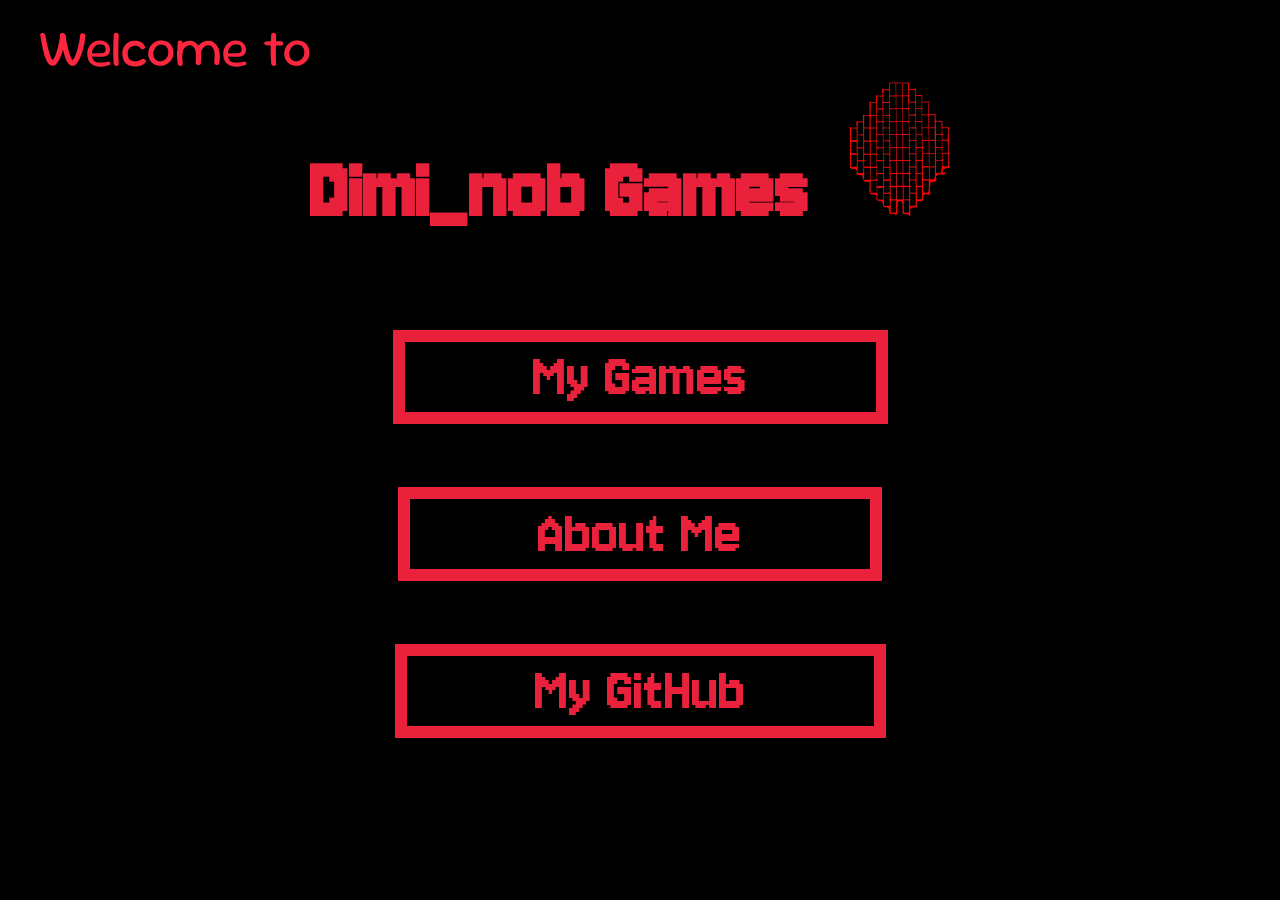
<file: index.html>
<!DOCTYPE html>
<html lang="en">
<head>
    <meta charset="UTF-8">
    <meta http-equiv="X-UA-Compatible" content="IE=edge">
    <meta name="viewport" content="width=device-width, initial-scale=1.0">
    <link rel="stylesheet" href="style.css">
    <link rel="icon" type="image/png" href="assets/ff_l_r-no_bg.png">
    <title>Dimi_nob Games</title>

</head>
<body>
    <h2>Welcome to</h2>
    <h1>Dimi_nob Games<img src="assets\ff_l_r.jpg" class="logo"></h1>
    <p>
        <button><a link href=Our_games.html>
        My Games
        </a></button>
    </p>
    <p>
        <button>
             <a link href=about_me.html>About Me</a>
        </button>
    </p>
    <p>
    <button>
        <a link href=https://github.com/Dimi-nob>My GitHub</a>
    </button>
    </p>
</body>
</html>
</file>
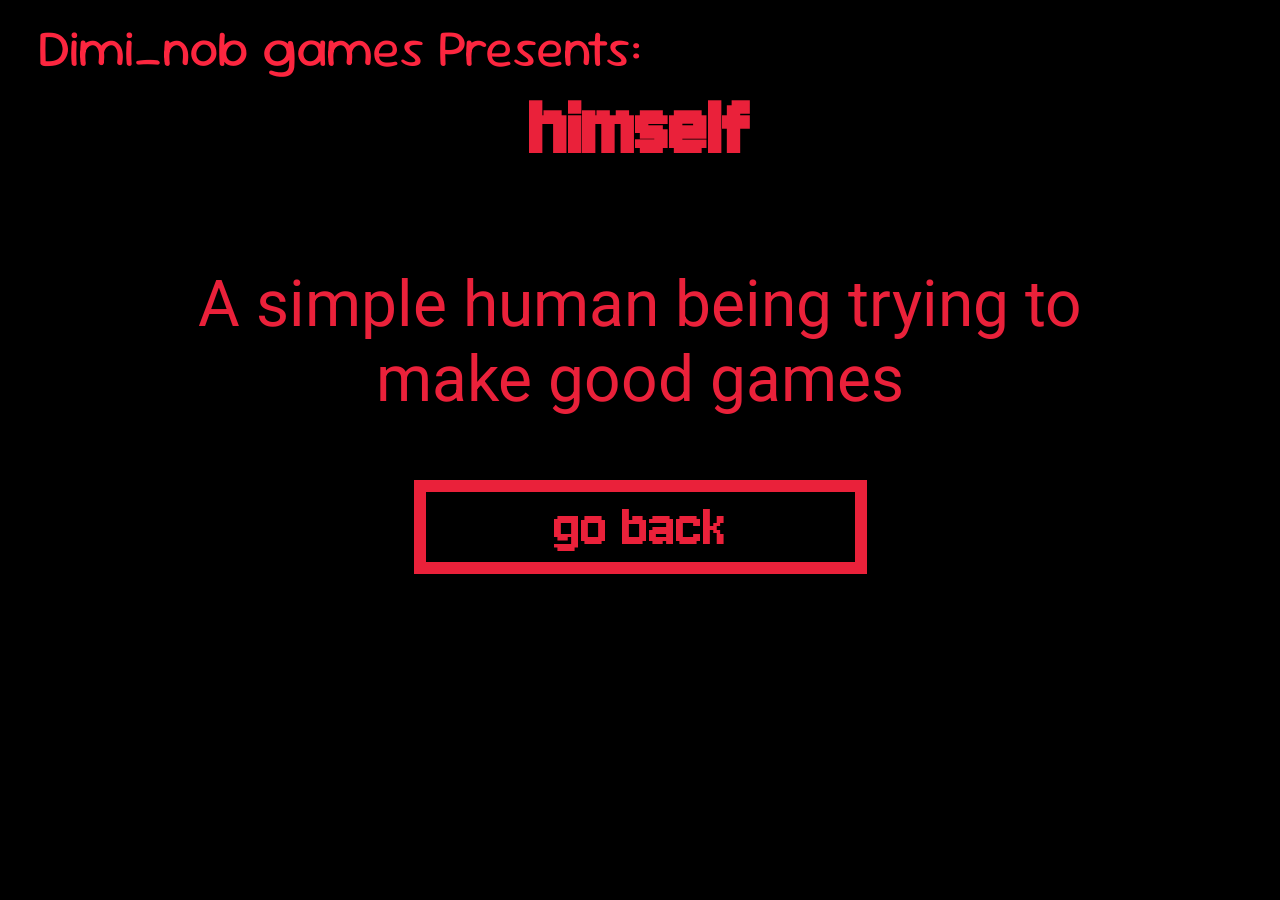
<file: about_me.html>
<!DOCTYPE html>
<html lang="en">
<head>
    <meta charset="UTF-8">
    <meta http-equiv="X-UA-Compatible" content="IE=edge">
    <meta name="viewport" content="width=device-width, initial-scale=1.0">
    <title>Dimi_nob Games</title>
    <link rel="stylesheet" href="style.css">
    <link rel="icon" type="image/png" href="assets/ff_l_r-no_bg.png">
</head>
<body>
    <h2>Dimi_nob games Presents:</h2>
    <h1>himself </h1>
    <p style="font-size: 5vw; font-family: roboto ;">
        A simple human being trying to make good games
    </p>
    <p>
    <button>
    
    <a href="index.html">go back</a>
</button>
</p>


</body>
</html>
</file>
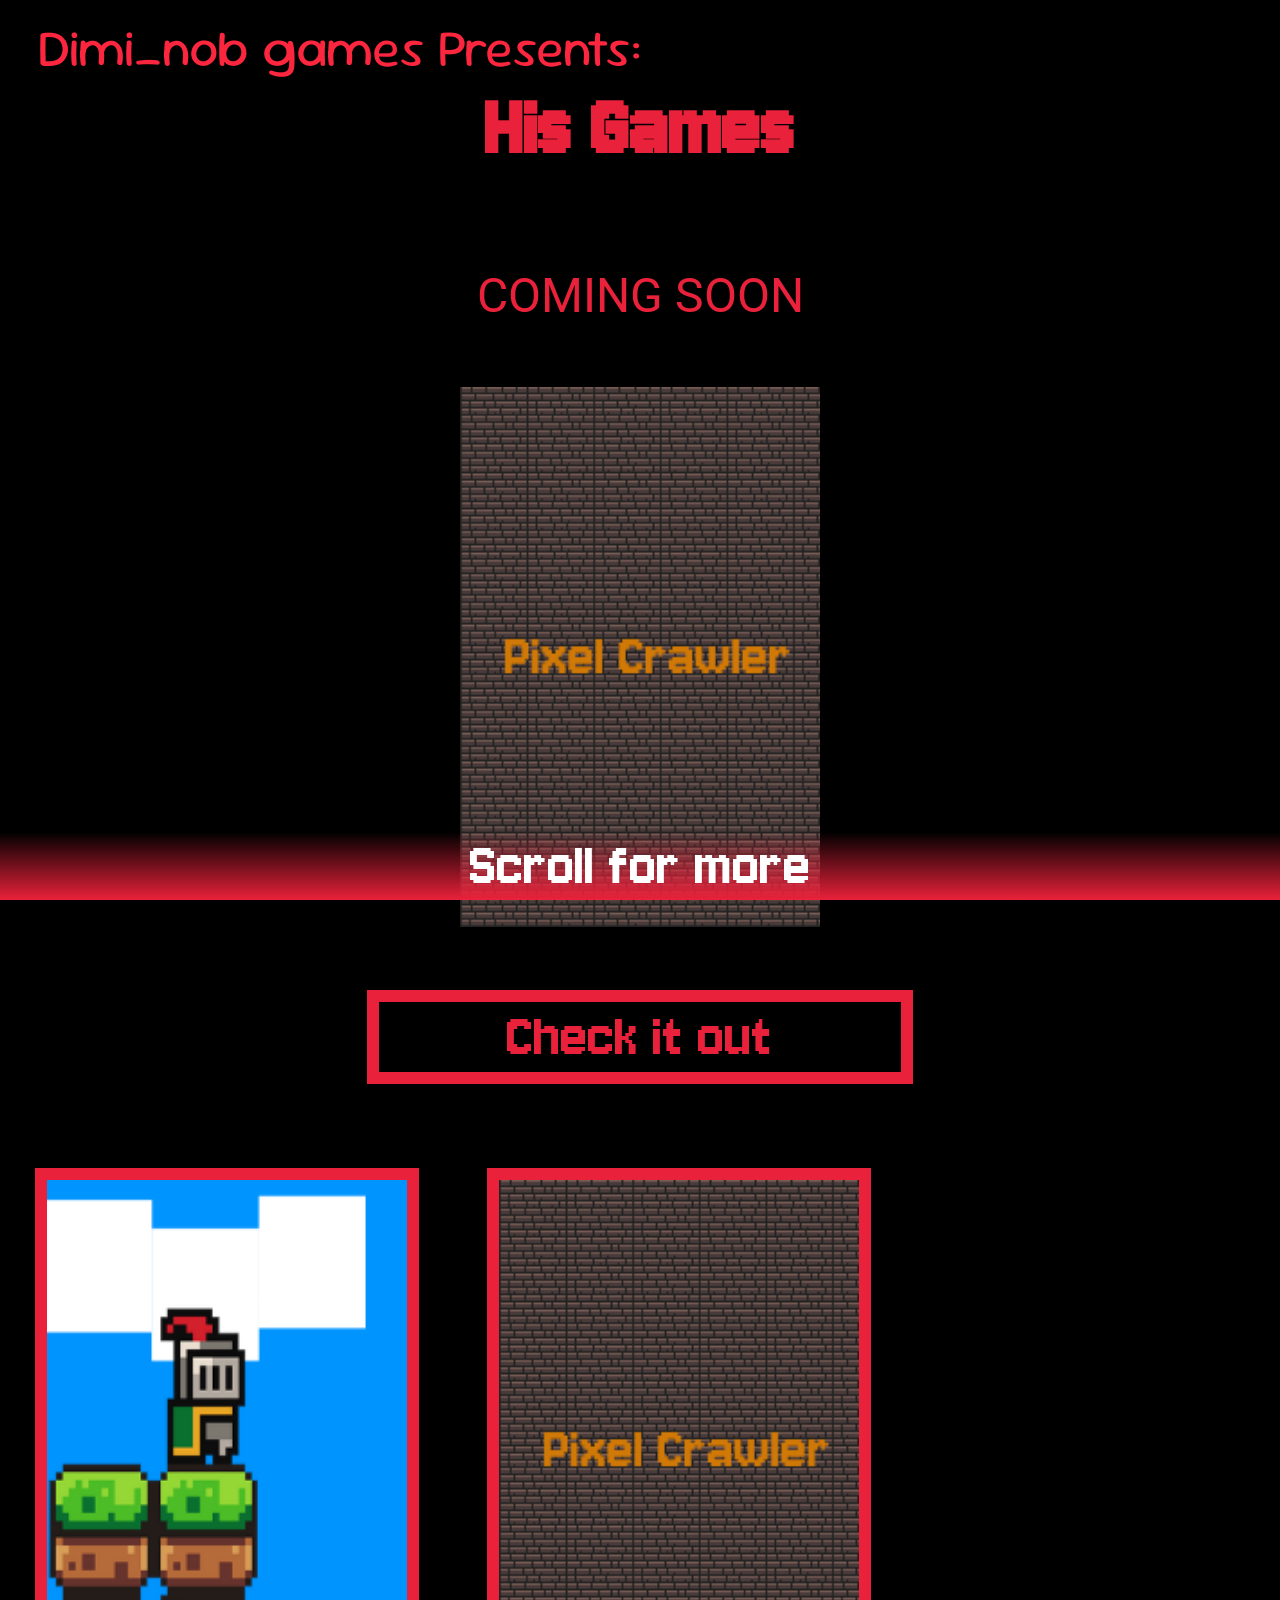
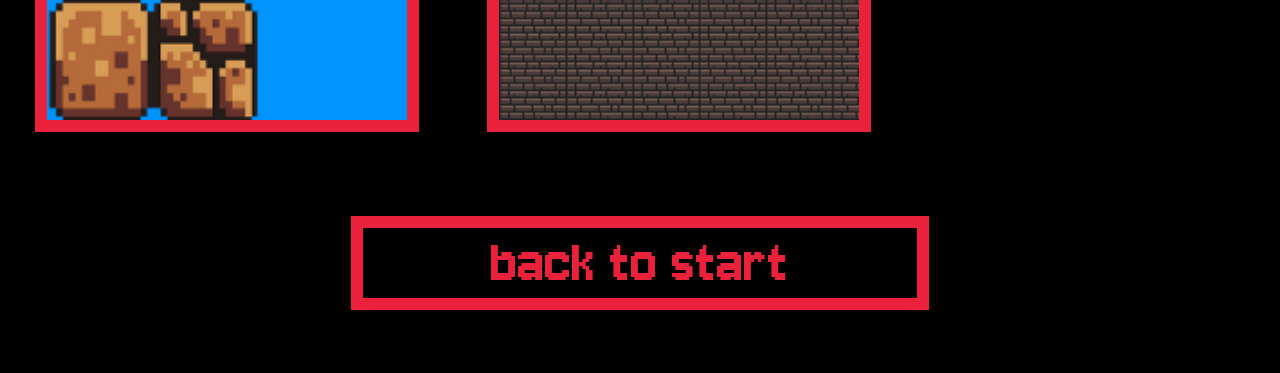
<file: Our_games.html>
<!DOCTYPE html>
<html lang="en">
<head>
    <meta charset="UTF-8">
    <meta http-equiv="X-UA-Compatible" content="IE=edge">
    <meta name="viewport" content="width=device-width, initial-scale=1.0">
    <link rel="stylesheet" href="style.css">
    <link rel="icon" type="image/png" href="assets/ff_l_r-no_bg.png">
   <script src="scroll.js"></script>
    <title>our games</title>
</head>
<body>
    <div class="scroll_ind" id="scroll_indicator">Scroll for more</div>
    <h2>Dimi_nob games Presents:</h2>
    <h1>His Games </h1>
   <p style="font-size: xxx-large;">COMING SOON</p>
    <p>
        <img src="assets/finished_cover_Pixel_crawler.jpg" class="cover_1">
    </p>  
    <p>
        <button>
        <a href="dungeon-crawler_promo_page\PixelCrawler_start.html">
            Check it out
        </a>
        </button>
    </p>
    

    <table>  
        
        <tr>
            <th>  
                <a href="platformer_page/main.html"  >
                    <img  src="assets/PLATFORMER_COVER.png" class="cover_2">
                </a>
            </th> 
            <th>  
                <a href="dungeon-crawler_promo_page/PixelCrawler_start.html"  >
                    <img  src="assets/finished_cover_Pixel_crawler.jpg" class="cover_2">
                </a>
            </th> 
        
        
        
        </tr>
        
    

        
    </table>  

     <p>
        <button>
        <a href=index.html>
            back to start
        </a>
    </button>
    </p>
</body>
</html>
</file>
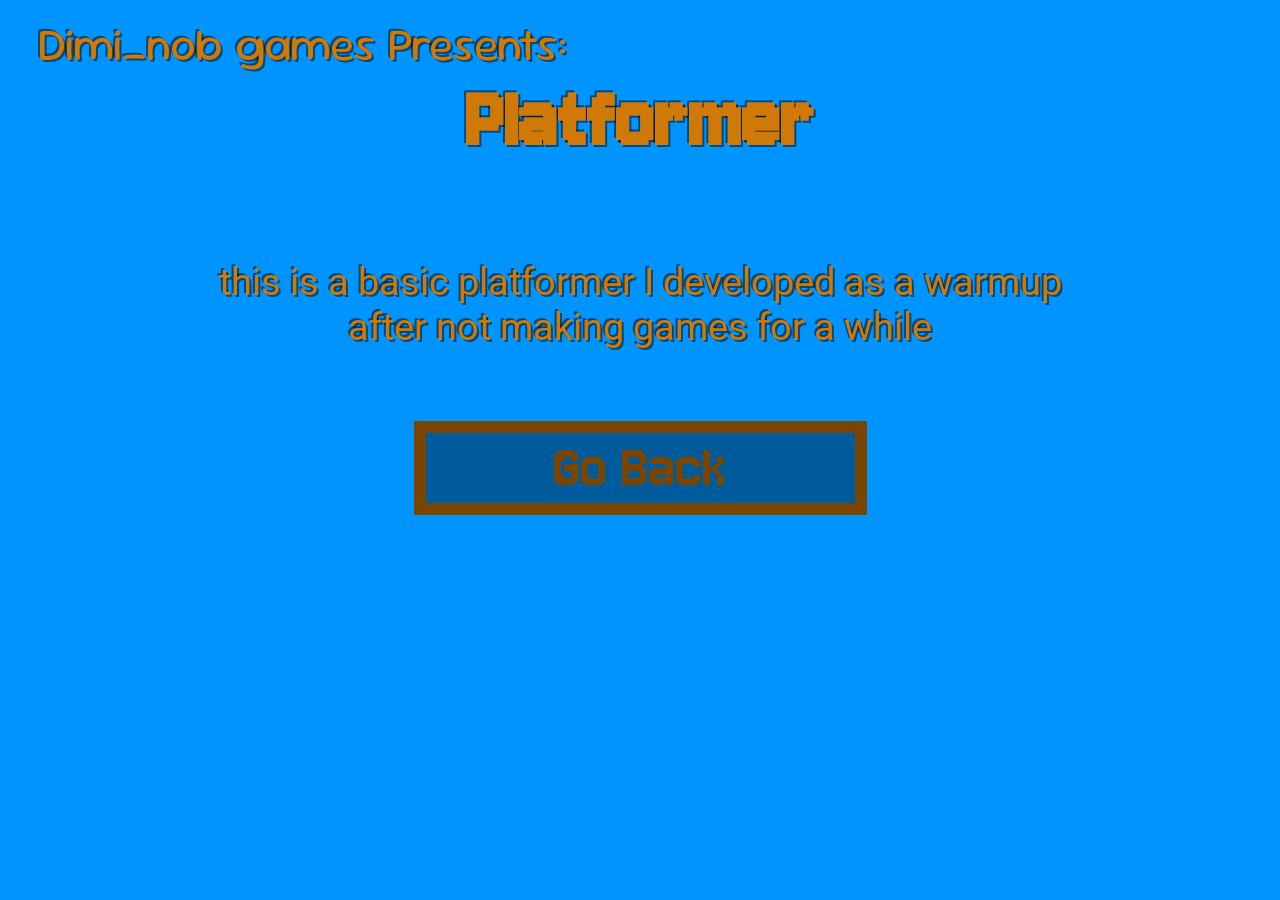
<file: platformer_page/about_game.html>
<!DOCTYPE html>
<html lang="en">
<head>
    <style>
        
        body {
  background-image: url(); /** update background image */
  background-repeat: no-repeat;
  background-attachment: fixed;
  background-size: 100% 100%;
  image-rendering: pixelated;
}
    </style>
    <meta charset="UTF-8">
    <meta http-equiv="X-UA-Compatible" content="IE=edge">
    <meta name="viewport" content="width=device-width, initial-scale=1.0">
    <link rel="stylesheet" href="style.css">
    <link rel="icon" type="image/png" href="../assets/ff_l_r-no_bg.png">
    <title>Platformer</title>

</head>
<body>
    <h2>Dimi_nob games Presents:</h2>
    <h1>Platformer</h1>
    <p style="font-size: 3vw;">
        this is a basic platformer I developed as a warmup after not making games for a while
    </p>
    <p>
        <button>
          <a href="main.html">Go Back</a>
        </button>
    </p>
    </body>
</html>
</file>
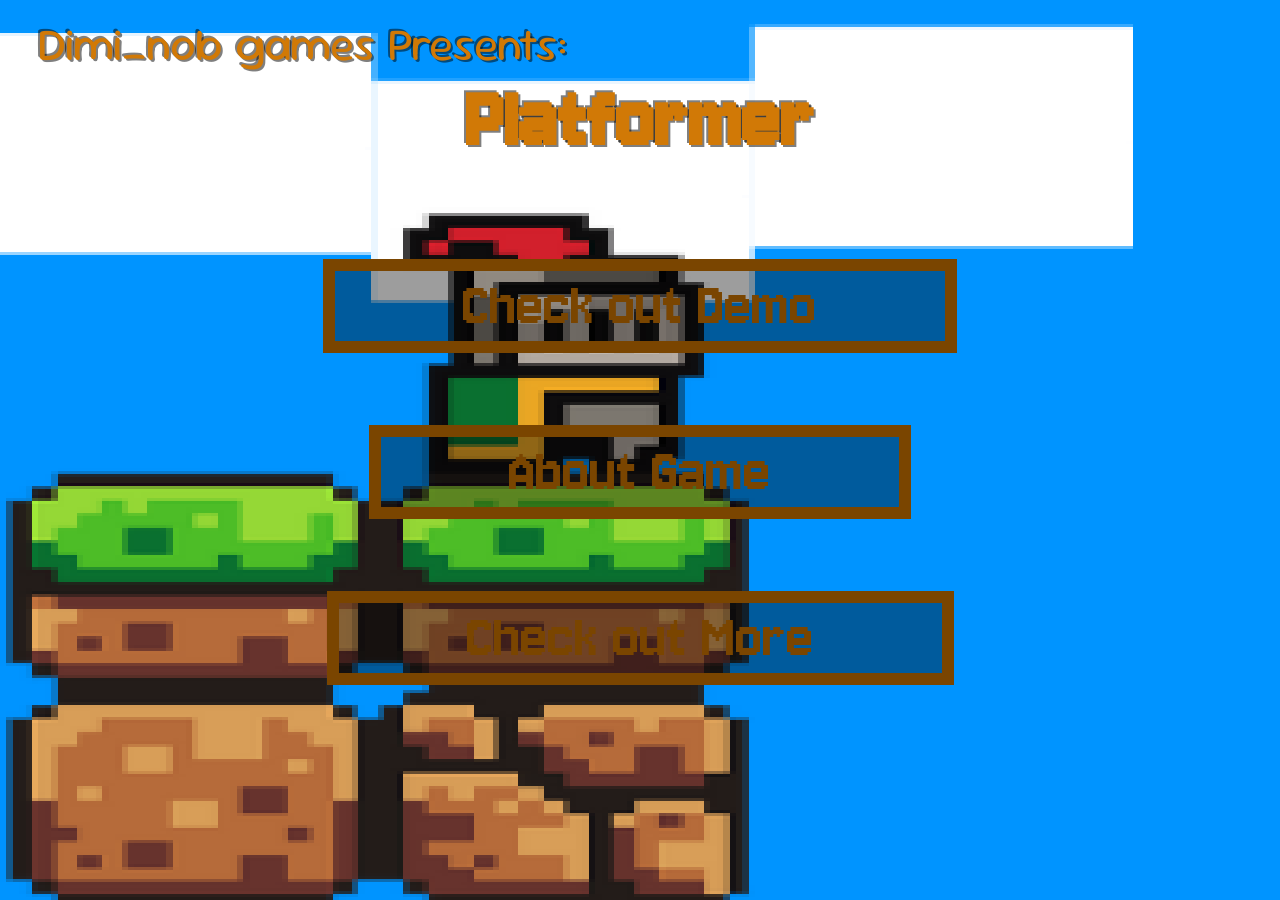
<file: platformer_page/main.html>
<!DOCTYPE html>
<html lang="en">
<head>
    <style>
      
      
      body {
  background-image: url('../assets/PLATFORMER_COVER.png'); 
  background-repeat: no-repeat;
  background-attachment: fixed;
  background-size: 100% 100%;
  image-rendering: pixelated;
}
    </style>
   <script src=""></script> <!-- !insert script if needed-->
   <meta charset="UTF-8">
    <meta http-equiv="X-UA-Compatible" content="IE=edge">
    <meta name="viewport" content="width=device-width, initial-scale=1.0">
    <link rel="stylesheet" href="style.css">
    <link rel="icon" type="image/png" href="../assets/ff_l_r-no_bg.png">
    <title>Platformer</title>

</head>
<body>
    <!--<div class="scroll_ind" id="scroll_indicator">Scroll for more</div>--> <!-- ! add scroll indicator if needed-->
    <h2>Dimi_nob games Presents:</h2>
    <h1>Platformer</h1>
    
    <p>
        <button>
        <a link href="../assets/projects/platformer-demo.exe" download="platformer-demo.exe"> <!-- ! add demo download-->
        Check out Demo
        </a>
    </button>
    </p>
    <p>
    <button>
        <a link href=about_game.html>About Game</a>
    </button>
    </p>
    <p>
    <button>
        <a link href=../Our_games.html>Check out More</a>
    </button>
    </p>
</body>
</html>
</file>
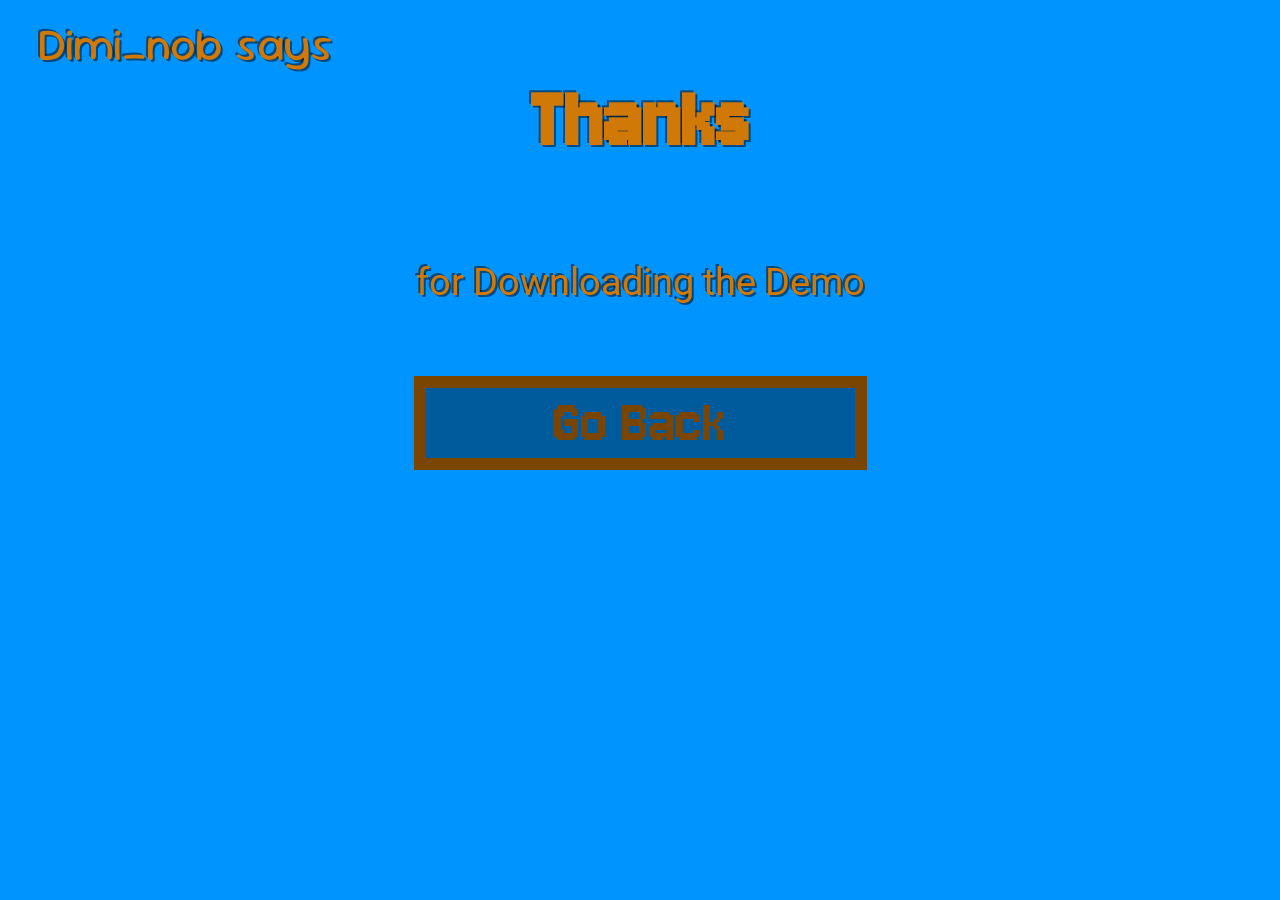
<file: platformer_page/thanks.html>
<!DOCTYPE html>
<html lang="en">
<head>
    <style>
        
        body {
  background-image: url(); /** update background image */
  background-repeat: no-repeat;
  background-attachment: fixed;
  background-size: 100% 100%;
  image-rendering: pixelated;
}
    </style>
    <meta charset="UTF-8">
    <meta http-equiv="X-UA-Compatible" content="IE=edge">
    <meta name="viewport" content="width=device-width, initial-scale=1.0">
    <link rel="stylesheet" href="style.css">
    <link rel="icon" type="image/png" href="../assets/ff_l_r-no_bg.png">
    <title>Platformer</title>

</head>
<body>
    <h2>Dimi_nob says</h2>
    <h1>Thanks</h1>
    <p style="font-size: 3vw;">
        for Downloading the Demo
    </p>
    <p>
        <button>
          <a href="main.html">Go Back</a>
        </button>
    </p>
    </body>
</html>
</file>
<file: style.css>
@import url(fonts.css);

body{
    background-color: black;  
    margin: 0;  
}

.scroll_ind{
background-image: linear-gradient(transparent, #ea213a );
position: fixed;
bottom:0;
color: white;
width:100%;
display: flex;
justify-content: center; 
font-size: 5vw;
font-family: "jersey 10";
}

h1{
    color: #ea213a;
    font-size:7vw;
    text-align:center;
    margin:0;
    margin-bottom:10vh;
    font-family:"jersey 10"
    }

h2{
    color: #fc263f;
    font-size: 4vw;
    text-align:start;
    margin:0;
    margin-left: 3vw;
    margin-top:15px;
    font-family:"sour gummy";
    font-weight: 400;
}

p{
   font-family: "roboto";
    color: #ea213a;
    text-align: center;
    align-content: center;
    margin-left: 15vw;
    margin-right:15vw;
    margin-top:7vh;
    margin-bottom:7vh;
    
}

p:hover {
    font-family: "roboto";
    text-align: center;
    align-content: center;
    margin-left: 15vw;
    margin-right:15vw;
    margin-top:7vh;
    margin-bottom:7vh;
    
}

a:link{
    color: inherit;
    text-decoration: none;
    font-family:"jersey 10";
    padding-left: 5vw;
    padding-right: 5vw;
    font-size: inherit;
   
}

    
a:visited{
    color: inherit;
    text-decoration: none;
    font-family:inherit;
    padding-left: 5vw;
    padding-right: 5vw;
    
    
    
}
 

    
    


button{
    color: #ea213a;
    text-decoration: none;
    font-family:"jersey 10";
    font-size:5vw;
    border: #ea213a solid 1vw;
    background-color: black;
    padding-left: 5vw;
    padding-right: 5vw;
    transition: font-size 0.25s ease-in-out

}

button:hover{
    color: #c9626e;
    text-decoration: none;
    font-family:"jersey 10";
    font-size:5.75vw;
    border: #c9626e solid 1vw;
    background-color: black;
    padding-left: 5vw;
    padding-right: 5vw;
    

}

.logo{
    height: 15vh ;
    margin-left: 2vw;
    animation-name: rotate;
    animation-duration: 2s;
    animation-iteration-count: infinite;
    animation-timing-function: ease-in-out;
    animation-delay: 0s;


}
@keyframes rotate {
    0% {
        rotate: 0deg
    }
    100%{
        rotate: 360deg
    }
}

.cover_1{
    display: block;
    margin: auto;
    width: 40vh;
}

.cover_2{
    display: block;
    margin: auto;
    margin-left: 2.5vw;
    margin-right: 2.5vw;
    width: 40vh;
    color: #ea213a;
    border: #ea213a solid 1vw;
    background-color: black;
    flex-direction:  center;
    transition: width 0.25s ease-in-out

}
.cover_2:hover{
    color: #c9626e;
    border: #c9626e solid 1vw;
     display: block;
    margin: auto;
    margin-left: 2.5vw;
    margin-right: 2.5vw;
    width: 44vh;
    background-color: black;
    flex-direction:  center;
}
</file>
<file: platformer_page/style.css>
@import url(../fonts.css);

body{
    background-color: #0094FFFF;    
    margin: 0;
}

.scroll_ind{
background-image: linear-gradient(transparent, rgba(209, 121, 6, 0.65) );
position: fixed;
bottom:0;
color: white;
width:100%;
display: flex;
justify-content: center; 
font-size: 5vw;
font-family: "jersey 10";
}

h1{
    color: #d17906;
    font-size:7vw;
    text-align:center;
    margin:0;
    margin-bottom:10vh;
    font-family:"jersey 10";
    text-shadow: 2px 2px 0px rgba(0, 0, 0, 0.5), -2px -2px 0px rgba(0, 0, 0, 0.5);
    }

h2{
    color: #d17906;
    font-size: 3.5vw;
    text-align:start;
    margin:0;
    margin-left: 3vw;
    margin-top:15px;
    font-family:"sour gummy";
    font-weight: 400;
    text-shadow: 2px 2px 0px rgba(0, 0, 0, 0.5), -2px -2px 0px rgba(0, 0, 0, 0.5);
}

p{
    color: #d17906;
    text-align: center;
    margin-left: 15vw;
    margin-right:15vw;
    margin-top:8vh;
    margin-bottom:8vh;
    font-family: "roboto";
    text-shadow: 2px 2px 0px rgba(0, 0, 0, 0.5), -2px -2px 0px rgba(0, 0, 0, 0.5);
    
}

p:hover {
    text-align: center;
    
    margin-left: 15vw;
    margin-right:15vw;
    margin-top:8vh;
    margin-bottom:8vh;
    
}



    a:link{
        color: inherit;
        text-decoration: none;
        font-family:"jersey 10";
        padding-left: 5vw;
        padding-right: 5vw;
        font-size: inherit;
       
    }
    
        
    a:visited{
        color: inherit;
        text-decoration: none;
        font-family:inherit;
        padding-left: 5vw;
        padding-right: 5vw;
        
        
        
    }
     
    
        
        
    
    
    button{
        color: rgb(122, 69, 0);
        text-decoration: none;
        font-family:"jersey 10";
        font-size:5vw;
        border: rgb(122, 69, 0) solid 1vw;
        background-color: rgba(0, 0, 0, 0.384);
        padding-left: 5vw;
        padding-right: 5vw;
        transition: font-size 0.25s ease-in-out
    }
    
    button:hover{
        color: rgb(209, 121, 6);
        text-decoration: none;
        font-family:"jersey 10";
        font-size:5.75vw;
        border: rgb(209, 121, 6) solid 1vw;
        background-color: rgba(0, 0, 0, 0.6);
        padding-left: 5vw;
        padding-right: 5vw;

   
    
    
}
</file>
